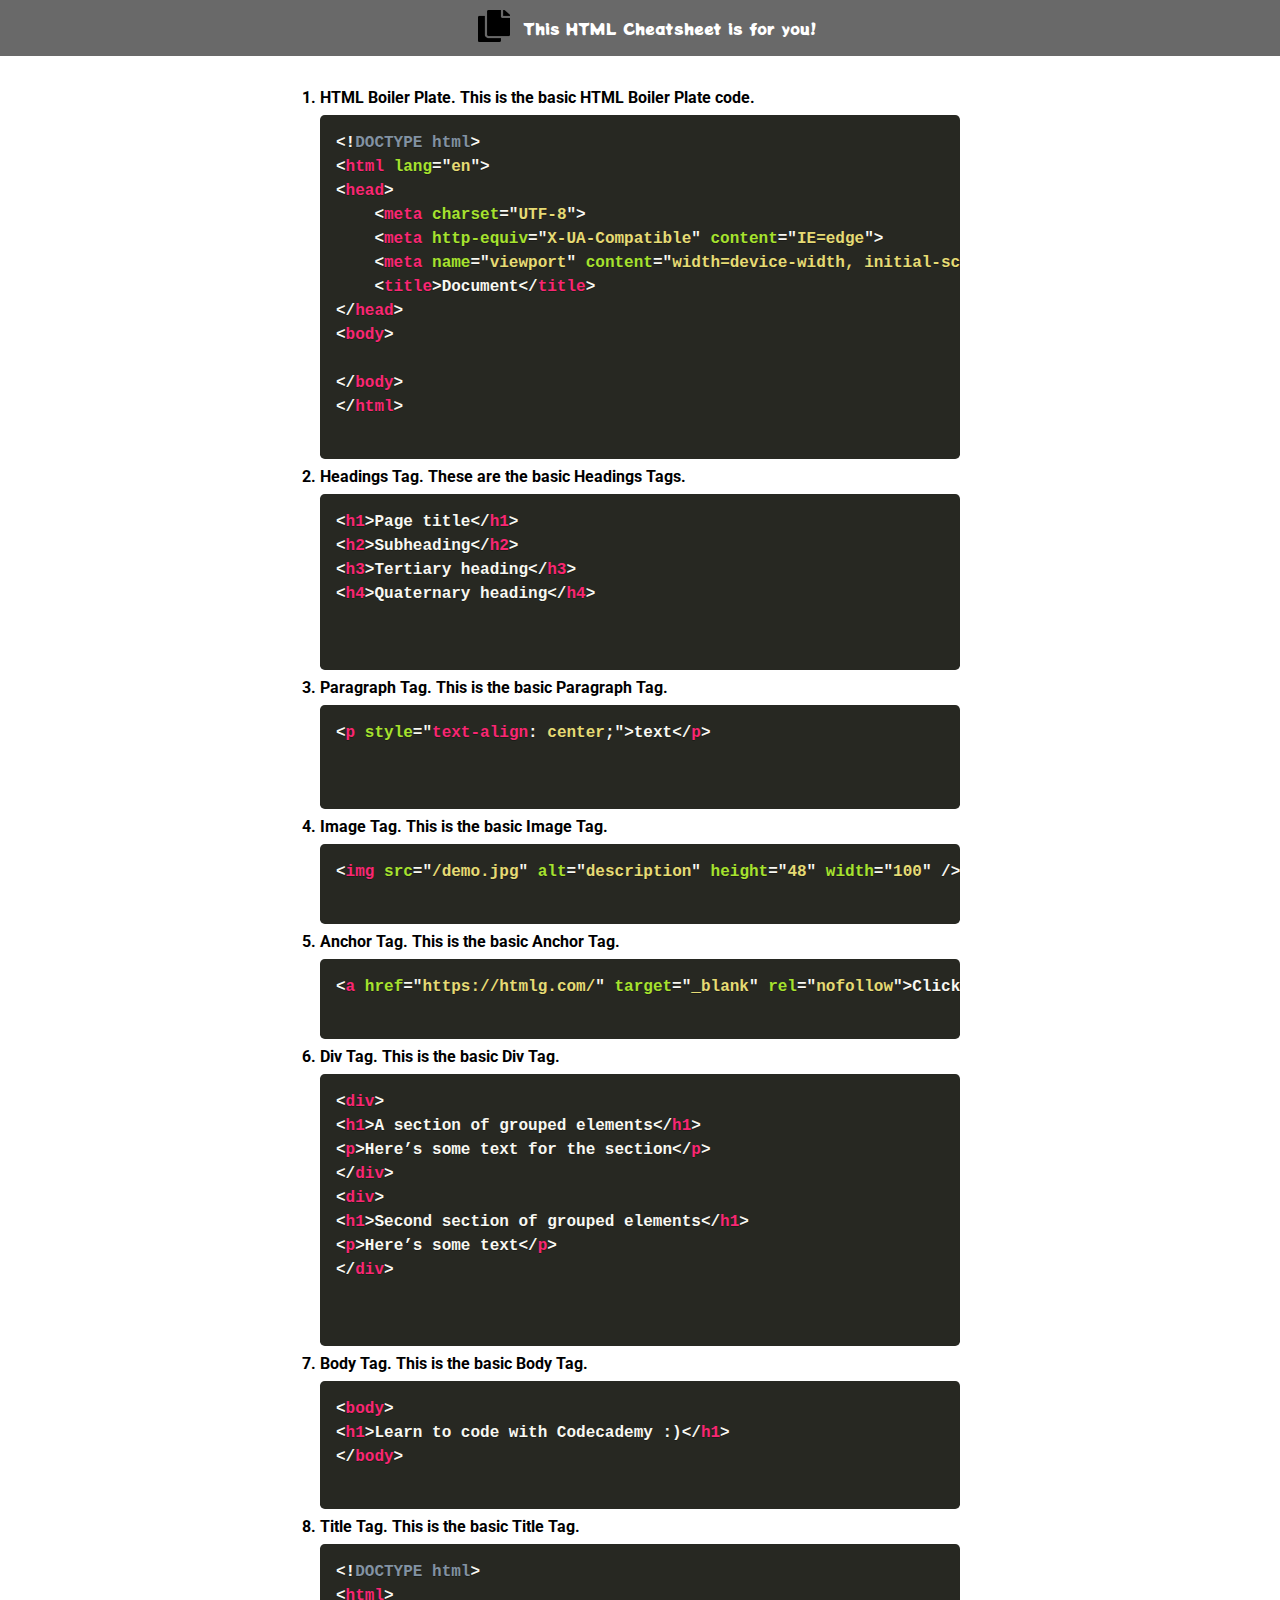
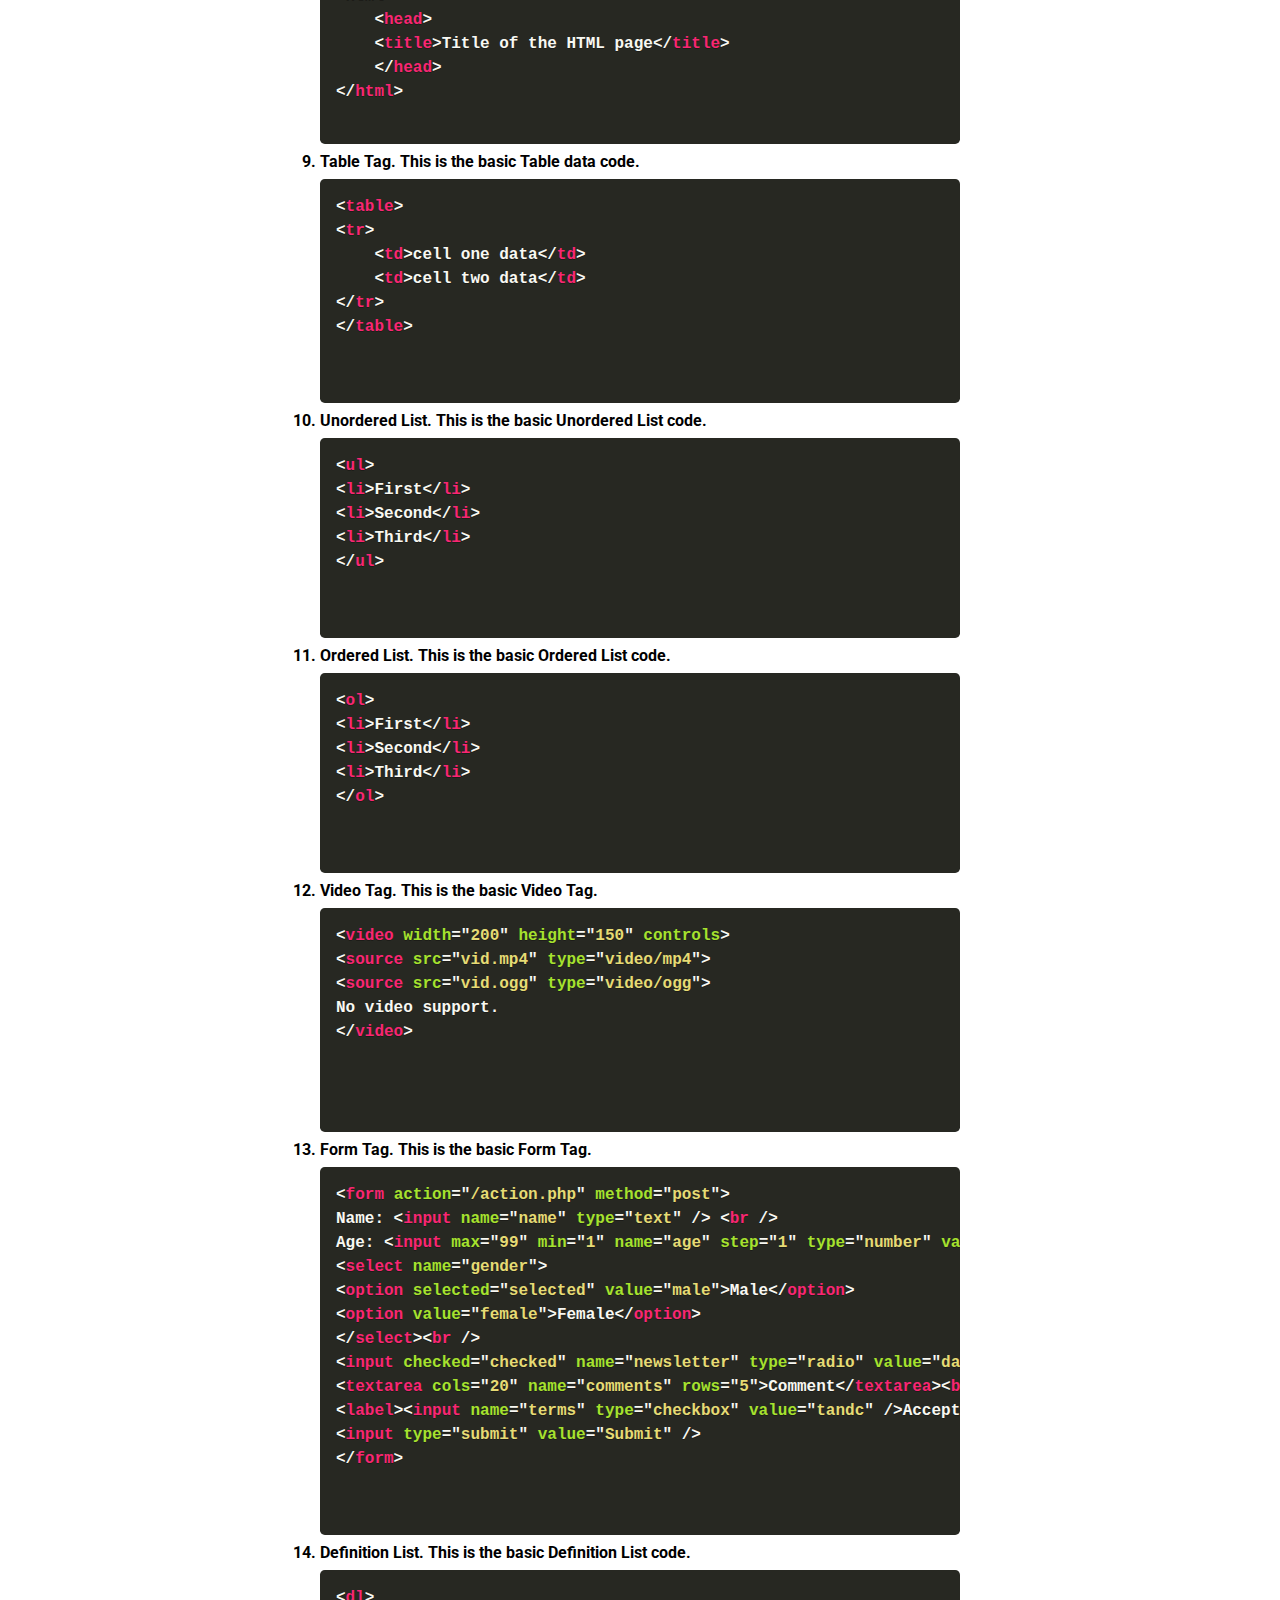
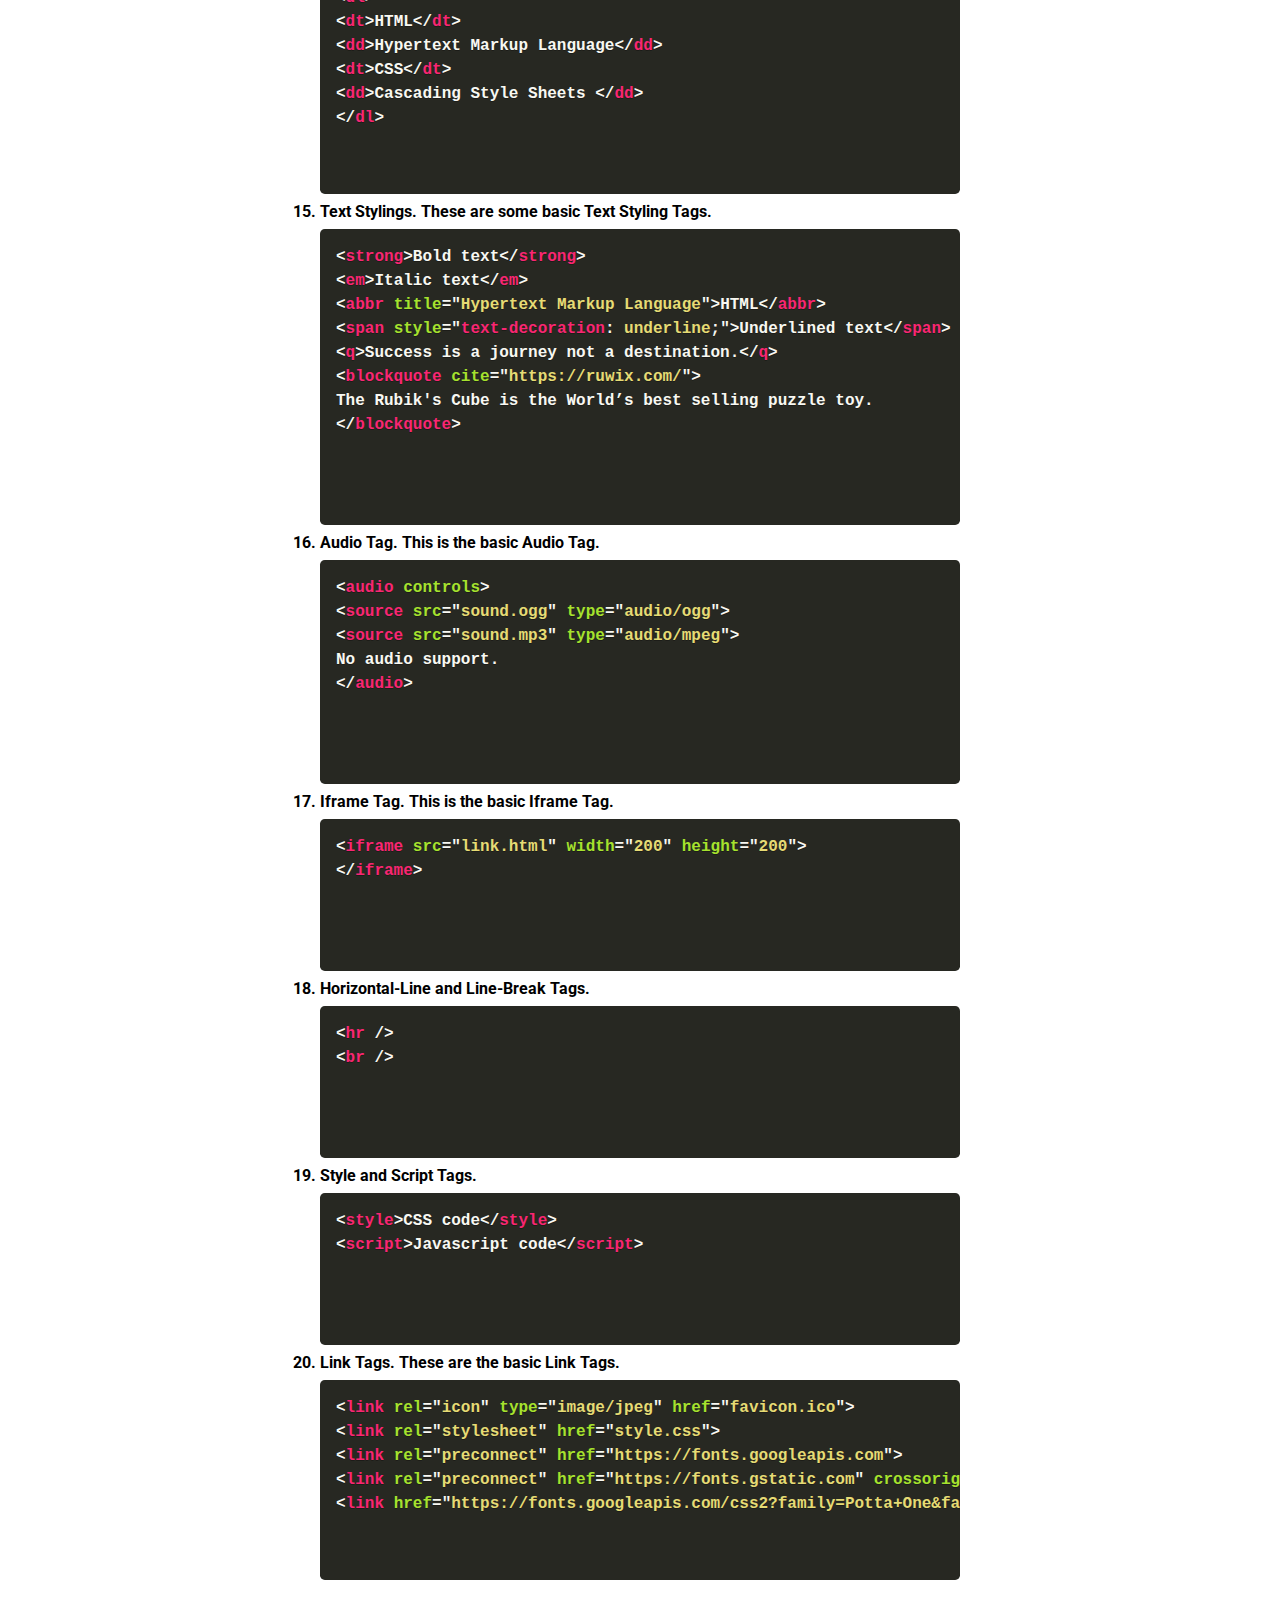
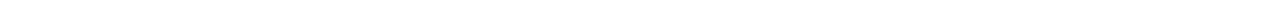
<file: index.html>
<!DOCTYPE html>
<html lang="en">
<head>
    <meta charset="UTF-8">
    <meta http-equiv="X-UA-Compatible" content="IE=edge">
    <meta name="viewport" content="width=device-width, initial-scale=1.0">
    <link rel="stylesheet" href="style.css">
    <link rel="preconnect" href="https://fonts.googleapis.com">
    <link rel="preconnect" href="https://fonts.gstatic.com" crossorigin>
    <link href="https://fonts.googleapis.com/css2?family=Potta+One&family=Roboto:wght@100&display=swap" rel="stylesheet">
    <script src="prism.js"></script>
    <link rel="stylesheet" href="prism.css">
    <link rel="icon" type="image/jpeg" href="htmlfav.jpg">

    <title>HTML Cheatsheet Template</title>
</head>
<body>
    <nav>
        <span class="logo"><img src="logo.png" alt=""></span>
        <div class="content center">
            This HTML Cheatsheet is for you!
        </div>
    </nav>
    <div class="container">
        <ol>
            <li>HTML Boiler Plate. This is the basic HTML Boiler Plate code.
                <pre class="language-html"><code>&lt;!DOCTYPE html&gt;
&lt;html lang="en"&gt;
&lt;head&gt;
    &lt;meta charset="UTF-8"&gt;
    &lt;meta http-equiv="X-UA-Compatible" content="IE=edge"&gt;
    &lt;meta name="viewport" content="width=device-width, initial-scale=1.0"&gt;
    &lt;title&gt;Document&lt;/title&gt;
&lt;/head&gt;
&lt;body&gt;
    
&lt;/body&gt;
&lt;/html&gt;
                </code></pre>
            </li>
            <li>Headings Tag. These are the basic Headings Tags.
                <pre class="language-html"><code>&lt;h1&gt;Page title&lt;/h1&gt;
&lt;h2&gt;Subheading&lt;/h2&gt;
&lt;h3&gt;Tertiary heading&lt;/h3&gt;
&lt;h4&gt;Quaternary heading&lt;/h4&gt;
                    
                </code></pre>
            </li>
            <li>Paragraph Tag. This is the basic Paragraph Tag.
                <pre class="language-html"><code>&lt;p style="text-align: center;"&gt;text&lt;/p&gt;

                </code></pre>
            </li>
            <li>Image Tag. This is the basic Image Tag.
                <pre class="language-html"><code>&lt;img src="/demo.jpg" alt="description" height="48" width="100" /&gt;
                </code></pre>
            </li>
            <li>Anchor Tag. This is the basic Anchor Tag.
                <pre class="language-html"><code>&lt;a href="https://htmlg.com/" target="_blank" rel="nofollow"&gt;Click here&lt;/a&gt;
                </code></pre>
            </li>
            <li>Div Tag. This is the basic Div Tag.
                <pre class="language-html"><code>&lt;div&gt;
&lt;h1&gt;A section of grouped elements&lt;/h1&gt;
&lt;p&gt;Here’s some text for the section&lt;/p&gt;
&lt;/div&gt;
&lt;div&gt;
&lt;h1&gt;Second section of grouped elements&lt;/h1&gt;
&lt;p&gt;Here’s some text&lt;/p&gt;
&lt;/div&gt;
                
                </code></pre>
            </li>
            <li>Body Tag. This is the basic Body Tag.
                <pre class="language-html"><code>&lt;body&gt;
&lt;h1&gt;Learn to code with Codecademy :)&lt;/h1&gt;
&lt;/body&gt;
                </code></pre>
            </li>
            <li>Title Tag. This is the basic Title Tag.
                <pre class="language-html"><code>&lt;!DOCTYPE html&gt;
&lt;html&gt;
    &lt;head&gt;
    &lt;title&gt;Title of the HTML page&lt;/title&gt;
    &lt;/head&gt;
&lt;/html&gt;
                </code></pre>
            </li>
            <li>Table Tag. This is the basic Table data code.
                <pre class="language-html"><code>&lt;table&gt;
&lt;tr&gt;
    &lt;td&gt;cell one data&lt;/td&gt;
    &lt;td&gt;cell two data&lt;/td&gt;
&lt;/tr&gt;
&lt;/table&gt;
                
                </code></pre>
            </li>
            <li>Unordered List. This is the basic Unordered List code.
                <pre class="language-html"><code>&lt;ul&gt;
&lt;li&gt;First&lt;/li&gt;
&lt;li&gt;Second&lt;/li&gt;
&lt;li&gt;Third&lt;/li&gt;
&lt;/ul&gt;

                </code></pre>
            </li>
            <li>Ordered List. This is the basic Ordered List code.
                <pre class="language-html"><code>&lt;ol&gt;
&lt;li&gt;First&lt;/li&gt;
&lt;li&gt;Second&lt;/li&gt;
&lt;li&gt;Third&lt;/li&gt;
&lt;/ol&gt;

                </code></pre>
            </li>
            <li>Video Tag. This is the basic Video Tag.
                <pre class="language-html"><code>&lt;video width="200" height="150" controls&gt;
&lt;source src="vid.mp4" type="video/mp4"&gt;
&lt;source src="vid.ogg" type="video/ogg"&gt;
No video support.
&lt;/video&gt;


                </code></pre>
            </li>
            <li>Form Tag. This is the basic Form Tag.
                <pre class="language-html"><code>&lt;form action="/action.php" method="post"&gt;
Name: &lt;input name="name" type="text" /&gt; &lt;br /&gt; 
Age: &lt;input max="99" min="1" name="age" step="1" type="number" value="18" /&gt; &lt;br /&gt;
&lt;select name="gender"&gt;
&lt;option selected="selected" value="male"&gt;Male&lt;/option&gt;
&lt;option value="female"&gt;Female&lt;/option&gt;
&lt;/select&gt;&lt;br /&gt; 
&lt;input checked="checked" name="newsletter" type="radio" value="daily" /&gt; Daily &lt;input name="newsletter" type="radio" value="weekly" /&gt; Weekly&lt;br /&gt;
&lt;textarea cols="20" name="comments" rows="5"&gt;Comment&lt;/textarea&gt;&lt;br /&gt;
&lt;label&gt;&lt;input name="terms" type="checkbox" value="tandc" /&gt;Accept terms&lt;/label&gt; &lt;br /&gt;
&lt;input type="submit" value="Submit" /&gt;
&lt;/form&gt;


</code></pre>
            </li>
            <li>Definition List. This is the basic Definition List code.
                <pre class="language-html"><code>&lt;dl&gt;
&lt;dt&gt;HTML&lt;/dt&gt;
&lt;dd&gt;Hypertext Markup Language&lt;/dd&gt;
&lt;dt&gt;CSS&lt;/dt&gt;
&lt;dd&gt;Cascading Style Sheets &lt;/dd&gt;
&lt;/dl&gt;

                </code></pre>
            </li>
            <li>Text Stylings. These are some basic Text Styling Tags.
                <pre class="language-html"><code>&lt;strong&gt;Bold text&lt;/strong&gt;
&lt;em&gt;Italic text&lt;/em&gt;
&lt;abbr title="Hypertext Markup Language"&gt;HTML&lt;/abbr&gt;
&lt;span style="text-decoration: underline;"&gt;Underlined text&lt;/span&gt;
&lt;q&gt;Success is a journey not a destination.&lt;/q&gt;
&lt;blockquote cite="https://ruwix.com/"&gt;
The Rubik's Cube is the World’s best selling puzzle toy.
&lt;/blockquote&gt; 


                </code></pre>
            </li>
            <li>Audio Tag. This is the basic Audio Tag.
                <pre class="language-html"><code>&lt;audio controls&gt;
&lt;source src="sound.ogg" type="audio/ogg"&gt;
&lt;source src="sound.mp3" type="audio/mpeg"&gt;
No audio support.
&lt;/audio&gt; 
                

                </code></pre>
            </li>
            <li>Iframe Tag. This is the basic Iframe Tag.
                <pre class="language-html"><code>&lt;iframe src="link.html" width="200" height="200"&gt;
&lt;/iframe&gt; 
                

                </code></pre>
            </li>
            <li>Horizontal-Line and Line-Break Tags.
                <pre class="language-html"><code>&lt;hr /&gt;
&lt;br /&gt; 
                

                </code></pre>
            </li>
            <li>Style and Script Tags.
                <pre class="language-html"><code>&lt;style&gt;CSS code&lt;/style&gt;
&lt;script&gt;Javascript code&lt;/script&gt; 
                

                </code></pre>
            </li>
            <li>Link Tags. These are the basic Link Tags.
                <pre class="language-html"><code>&lt;link rel="icon" type="image/jpeg" href="favicon.ico"&gt; 
&lt;link rel="stylesheet" href="style.css"&gt;
&lt;link rel="preconnect" href="https://fonts.googleapis.com"&gt;
&lt;link rel="preconnect" href="https://fonts.gstatic.com" crossorigin&gt;
&lt;link href="https://fonts.googleapis.com/css2?family=Potta+One&family=Roboto:wght@100&display=swap" rel="stylesheet"&gt;                

                </code></pre>
            </li>
        </ol>
    </div>
</body>
</html>
</file>
<file: style.css>
*{
    margin: 0;
    padding: 0;
}

.logo{
    padding: 0 13px;
}

.logo img{
    width: 32px;
}

nav{
    display: flex;
    align-items: center;
    justify-content: center;
    background-color: dimgray;
    color: white;
    height: 56px;
}

.content{
    font-family: 'Potta One', cursive;
}

.container{
    width: 50vw;
    margin: auto;
    padding: 32px 0;
    font-family: 'Roboto', sans-serif;
    font-weight: bold;
}

.toolbar-item button{
    cursor: pointer !important;
    color: white !important;
    border: 1px solid white !important;
    border-radius: 15px !important;
    padding: 5px 14px !important;
}
</file>
<file: prism.css>
/* PrismJS 1.27.0
https://prismjs.com/download.html#themes=prism-okaidia&languages=[base64]&plugins=toolbar+copy-to-clipboard */
code[class*=language-],pre[class*=language-]{color:#f8f8f2;background:0 0;text-shadow:0 1px rgba(0,0,0,.3);font-family:Consolas,Monaco,'Andale Mono','Ubuntu Mono',monospace;font-size:1em;text-align:left;white-space:pre;word-spacing:normal;word-break:normal;word-wrap:normal;line-height:1.5;-moz-tab-size:4;-o-tab-size:4;tab-size:4;-webkit-hyphens:none;-moz-hyphens:none;-ms-hyphens:none;hyphens:none}pre[class*=language-]{padding:1em;margin:.5em 0;overflow:auto;border-radius:.3em}:not(pre)>code[class*=language-],pre[class*=language-]{background:#272822}:not(pre)>code[class*=language-]{padding:.1em;border-radius:.3em;white-space:normal}.token.cdata,.token.comment,.token.doctype,.token.prolog{color:#8292a2}.token.punctuation{color:#f8f8f2}.token.namespace{opacity:.7}.token.constant,.token.deleted,.token.property,.token.symbol,.token.tag{color:#f92672}.token.boolean,.token.number{color:#ae81ff}.token.attr-name,.token.builtin,.token.char,.token.inserted,.token.selector,.token.string{color:#a6e22e}.language-css .token.string,.style .token.string,.token.entity,.token.operator,.token.url,.token.variable{color:#f8f8f2}.token.atrule,.token.attr-value,.token.class-name,.token.function{color:#e6db74}.token.keyword{color:#66d9ef}.token.important,.token.regex{color:#fd971f}.token.bold,.token.important{font-weight:700}.token.italic{font-style:italic}.token.entity{cursor:help}
div.code-toolbar{position:relative}div.code-toolbar>.toolbar{position:absolute;z-index:10;top:.3em;right:.2em;transition:opacity .3s ease-in-out;opacity:0}div.code-toolbar:hover>.toolbar{opacity:1}div.code-toolbar:focus-within>.toolbar{opacity:1}div.code-toolbar>.toolbar>.toolbar-item{display:inline-block}div.code-toolbar>.toolbar>.toolbar-item>a{cursor:pointer}div.code-toolbar>.toolbar>.toolbar-item>button{background:0 0;border:0;color:inherit;font:inherit;line-height:normal;overflow:visible;padding:0;-webkit-user-select:none;-moz-user-select:none;-ms-user-select:none}div.code-toolbar>.toolbar>.toolbar-item>a,div.code-toolbar>.toolbar>.toolbar-item>button,div.code-toolbar>.toolbar>.toolbar-item>span{color:#bbb;font-size:.8em;padding:0 .5em;background:#f5f2f0;background:rgba(224,224,224,.2);box-shadow:0 2px 0 0 rgba(0,0,0,.2);border-radius:.5em}div.code-toolbar>.toolbar>.toolbar-item>a:focus,div.code-toolbar>.toolbar>.toolbar-item>a:hover,div.code-toolbar>.toolbar>.toolbar-item>button:focus,div.code-toolbar>.toolbar>.toolbar-item>button:hover,div.code-toolbar>.toolbar>.toolbar-item>span:focus,div.code-toolbar>.toolbar>.toolbar-item>span:hover{color:inherit;text-decoration:none}
</file>
